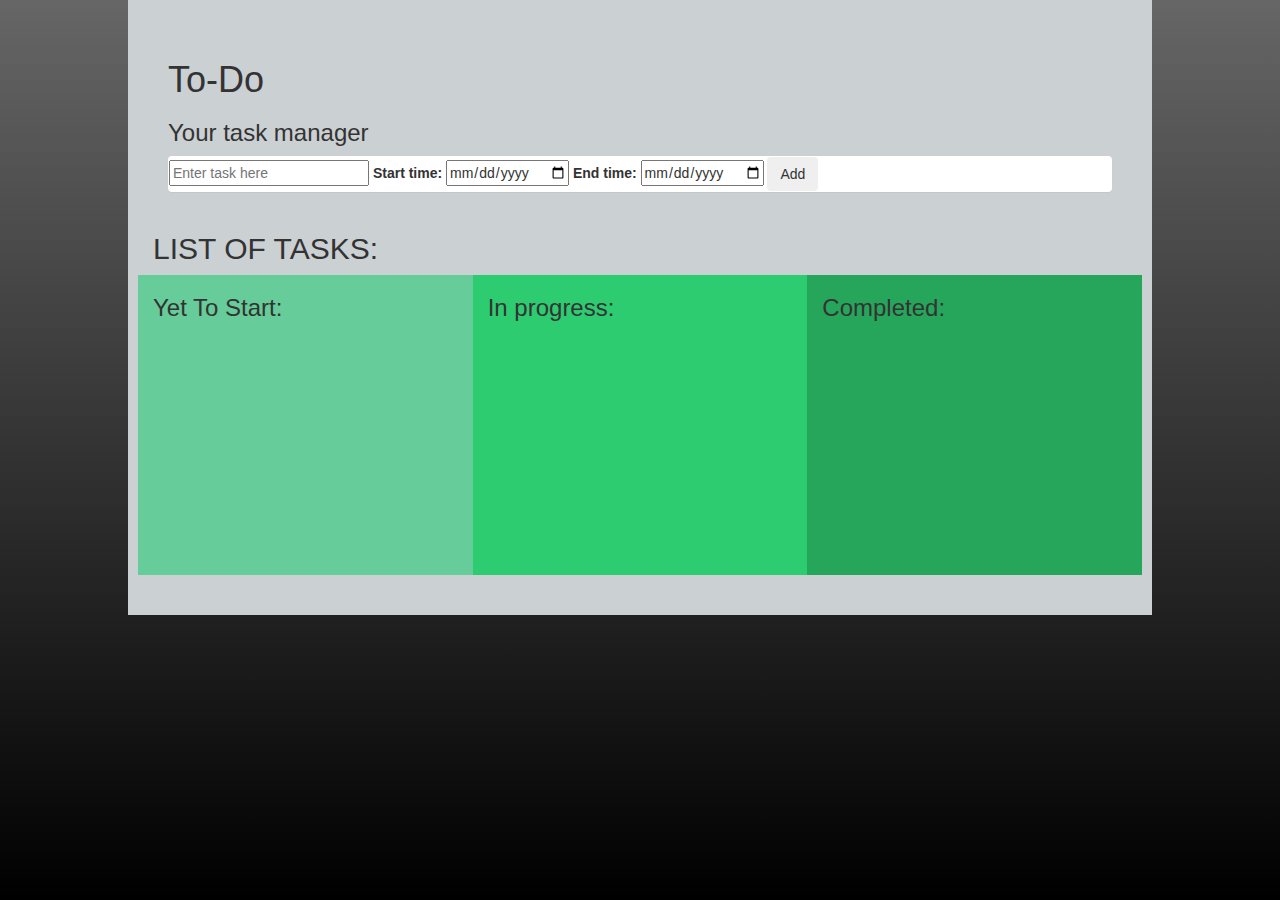
<file: todo/toDoList.html>
<!DOCTYPE html>
<html lang="en">
<title>Task Manager</title>
  <head>
    <meta charset="utf-8">
    <meta http-equiv="X-UA-Compatible" content="IE=edge">
    <meta name="viewport" content="width=device-width, initial-scale=1">
    <link href="http://maxcdn.bootstrapcdn.com/bootstrap/3.3.0/css/bootstrap.min.css" rel="stylesheet">
    <style type="text/css">
    body, html {
    height: 100%;x
    background-repeat: no-repeat;
    background-image: linear-gradient(rgb(102, 102, 102), rgb(0, 0, 0));
  }

  .container {
    max-width: 80%;
    padding: 40px 40px;
}
.yet{
  background-color: #66CC99;
  height: 300px;
}
.progres{
  background-color: #2ECC71;
  height: 300px;
}
.complete{
  background-color: #26A65B; 
  height: 300px;
}
    </style>

    <script src="http://code.jquery.com/jquery-1.11.1.min.js"></script>
    <script src="http://maxcdn.bootstrapcdn.com/bootstrap/3.3.0/js/bootstrap.min.js"></script>
 
  </head>
  <body>
    <div class="container" style="background-color:#cbd0d3">
      <h1>To-Do</h1>
      <h3>Your task manager</h3>
        <div class="panel">
          <form class="formone">      
            <input id="tsk" style="width:200px" type="text" placeholder="Enter task here" required reautofocus>
            <label>Start time:</label>
            <input id="Sdate" type="date" placeholder="Start Date" required>
            <label>End time:</label>
            <input id="Edate" type="date" placeholder="End Date" required>
            <button class="btn" type="submit">Add</button>
          </form>
        </div>  
      <div class="row">
            <h2>LIST OF TASKS:</h2>
        <div>
          <div class="row">
            <div class="yet col-sm-4">
              <h3>Yet To Start:</h3>
              <div id="yetTo">
              </div>
            </div>
            <div class="progres col-sm-4">
              <h3>In progress:</h3>
              <div id="inprog">
              </div>
            </div>
            <div class="complete col-sm-4">
              <h3>Completed:</h3>
              <div id="comp">
              </div>
            </div>
            
          </div>
        </div>
  </div>

  <script type="text/javascript">
    $( document ).ready(function() {
   
    $(".btn").click(function(){

      $('#yetTo').append($('#tsk').val()+" DUE "+$('#Edate').val()+"  "+"<a class='move'>move</a>"+"  "+"<a class='remove'>x</a><hr>"+"<br>");
      $('.formone').trigger("reset");
      return false
    })

    $(document).on('click', '.remove', function() 
  	{
  		$(this).parent().remove();
  		return false
  	})

  	$(document).on('click', '.move', function() 
  	{
  		$('#inprog').append($(this).parent().html());
  		$(this).parent().remove();
      
  		return false
  	})

  	$(document).on('click', '.move', function() 
  	{
  		
      $('#comp').append($(this).parent().html());
      $('#comp').remove($('this').parent().remove());    
      $('#comp').append($(this).parent().html());
  		

		return false
	  })

	    
  });



  </script>
  
  </body>
</html>
</file>
